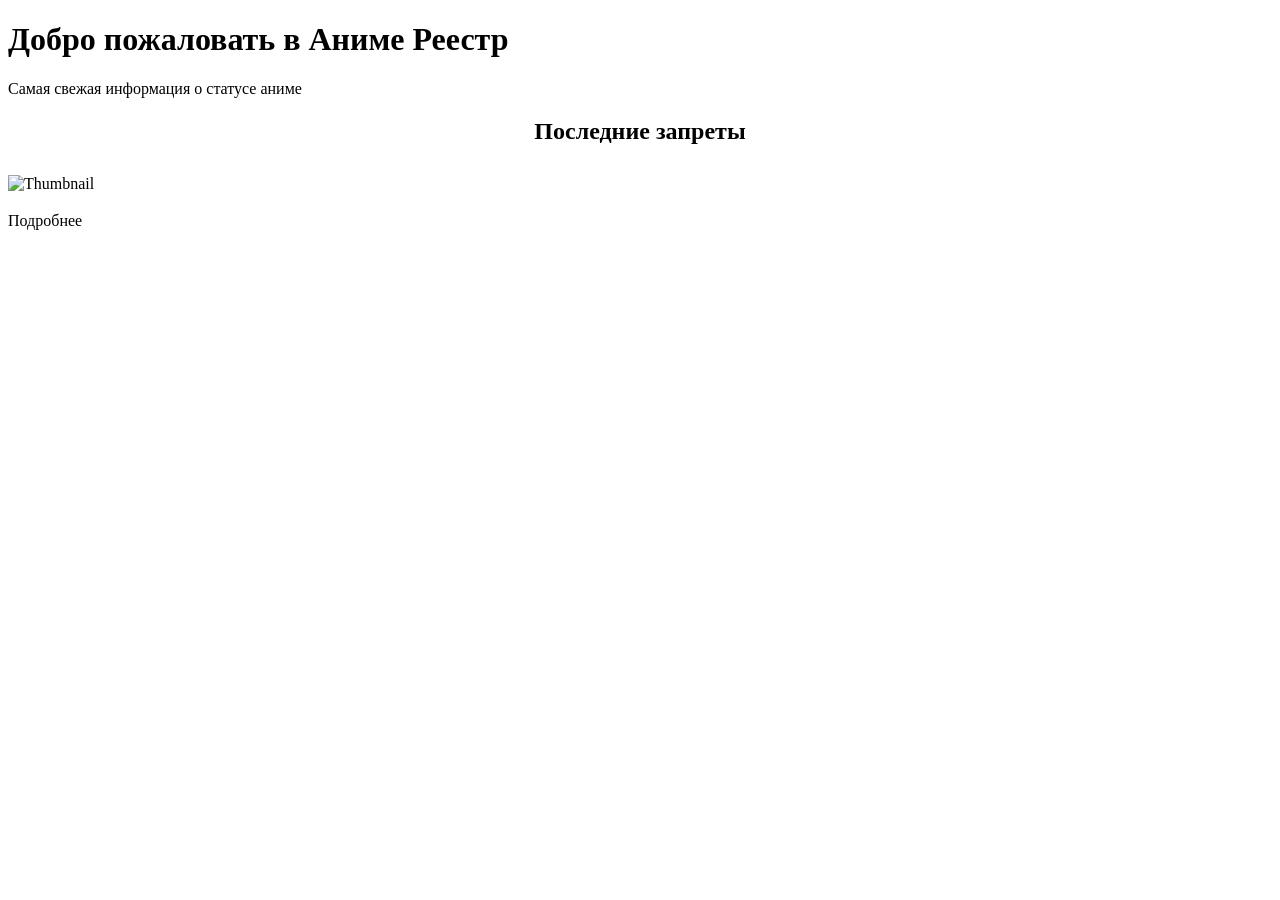
<file: target/classes/templates/index.html>
<!DOCTYPE html>
<html lang="ru" xmlns:th="http://www.thymeleaf.org">
<head th:replace="~{fragments/head :: headFragment}"></head>
<body>
<header th:replace="~{fragments/navbar :: navbarFragment}"></header>

<main class="container">
    <div class="header">
        <h1>Добро пожаловать в Аниме Реестр</h1>
        <p>Самая свежая информация о статусе аниме</p>
    </div>

    <section class="home-banned-section">
        <h2 style="text-align: center; margin-bottom: 30px;">Последние запреты</h2>

        <div class="home-anime-grid">
            <div th:each="anime : ${latestBannedAnimes}" class="home-anime-card">
                <div class="home-anime-thumbnail">
                    <img th:src="${anime.thumbnailPath}" alt="Thumbnail" th:title="${anime.titleRu}">
                </div>
                <div class="home-anime-info">
                    <h3 th:text="${anime.titleRu}"></h3>
                    <p th:text="${anime.ageRating}"></p>
                    <div style="margin-top: 10px;">
                        <a th:href="@{/anime/details/{id}(id=${anime.id})}" class="btn btn-sm">Подробнее</a>
                    </div>
                </div>
            </div>
        </div>
    </section>
</main>

<footer th:replace="~{fragments/footer :: footerFragment}"></footer>
</body>
</html>
</file>
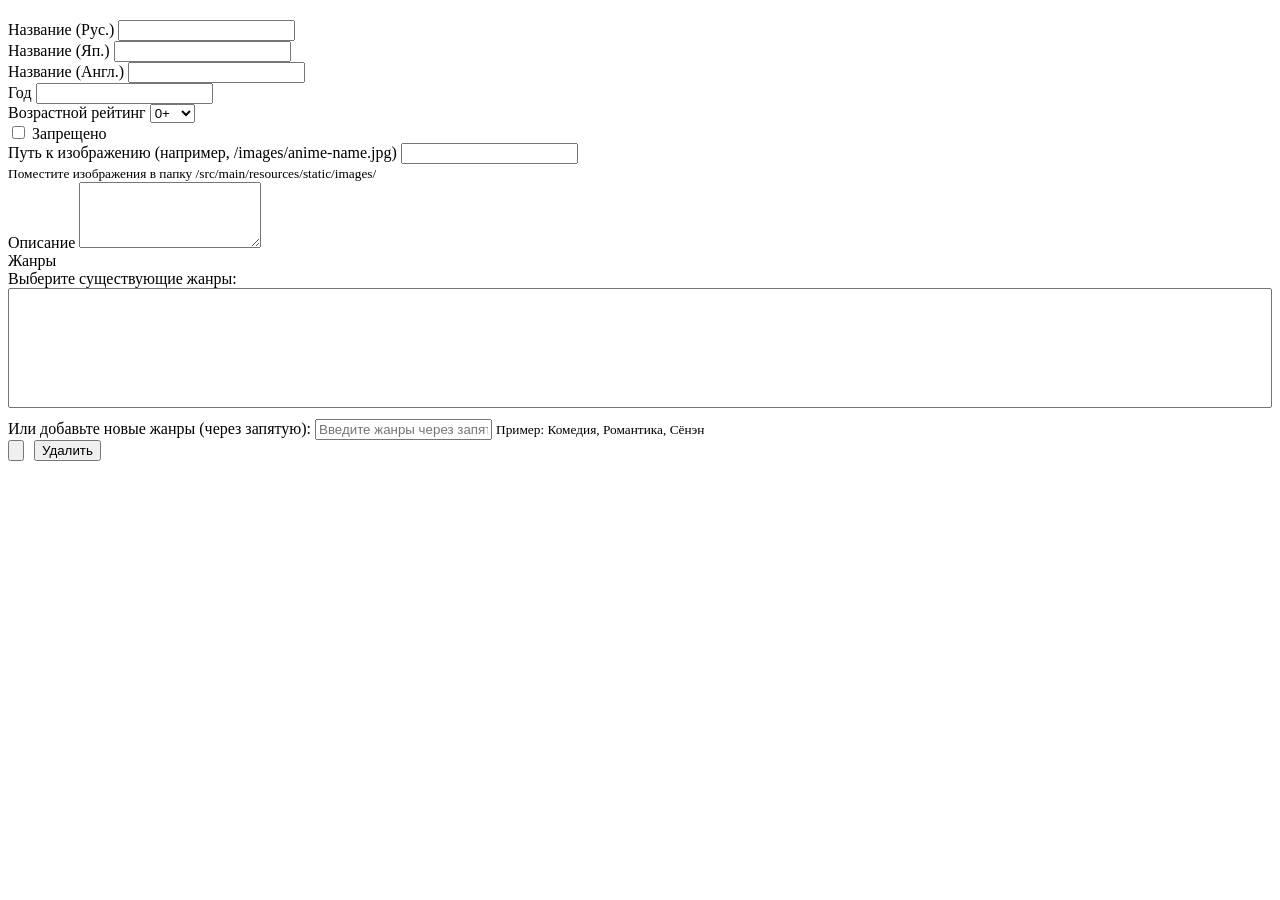
<file: target/classes/templates/anime-add.html>
<!DOCTYPE html>
<html lang="ru" xmlns:th="http://www.thymeleaf.org">
<head th:replace="~{fragments/head :: headFragment}"></head>
<body>
<header th:replace="~{fragments/navbar :: navbarFragment}"></header>
<main class="container">
    <h2 th:text="${animeForm.id != null ? 'Редактировать Аниме' : 'Добавить Аниме'}"></h2>

    <div th:if="${errorMessage}" class="error-message" th:text="${errorMessage}"></div>
    <div th:if="${successMessage}" class="success-message" th:text="${successMessage}"></div>

    <form class="anime-form"
          th:action="@{${animeForm.id != null ? '/anime/edit/' + animeForm.id : '/anime/add'}}"
          th:method="post"
          th:object="${animeForm}">

        <div class="form-group">
            <label for="titleRu">Название (Рус.)</label>
            <input type="text" id="titleRu" th:field="*{titleRu}" required>
            <div th:if="${#fields.hasErrors('titleRu')}" th:errors="*{titleRu}" class="error"></div>
        </div>

        <div class="form-group">
            <label for="titleJp">Название (Яп.)</label>
            <input type="text" id="titleJp" th:field="*{titleJp}">
            <div th:if="${#fields.hasErrors('titleJp')}" th:errors="*{titleJp}" class="error"></div>
        </div>

        <div class="form-group">
            <label for="titleEn">Название (Англ.)</label>
            <input type="text" id="titleEn" th:field="*{titleEn}">
            <div th:if="${#fields.hasErrors('titleEn')}" th:errors="*{titleEn}" class="error"></div>
        </div>

        <div class="form-group">
            <label for="year">Год</label>
            <input type="number" id="year" th:field="*{year}" required>
            <div th:if="${#fields.hasErrors('year')}" th:errors="*{year}" class="error"></div>
        </div>

        <div class="form-group">
            <label for="ageRating">Возрастной рейтинг</label>
            <select id="ageRating" th:field="*{ageRating}" required>
                <option value="0+">0+</option>
                <option value="12+">12+</option>
                <option value="16+">16+</option>
                <option value="18+">18+</option>
            </select>
            <div th:if="${#fields.hasErrors('ageRating')}" th:errors="*{ageRating}" class="error"></div>
        </div>

        <div class="form-group">
            <label>
                <input type="checkbox" id="isBanned" th:field="*{isBanned}"> Запрещено
            </label>
        </div>
        <div class="form-group">
            <label for="thumbnailPath">Путь к изображению (например, /images/anime-name.jpg)</label>
            <input type="text" id="thumbnailPath" th:field="*{thumbnailPath}">
            <div th:if="${#fields.hasErrors('thumbnailPath')}" th:errors="*{thumbnailPath}" class="error"></div>
            <small>Поместите изображения в папку /src/main/resources/static/images/</small>
        </div>
        <div class="form-group">
            <label for="description">Описание</label>
            <textarea id="description" th:field="*{description}" rows="4"></textarea>
            <div th:if="${#fields.hasErrors('description')}" th:errors="*{description}" class="error"></div>
        </div>
        <div class="form-group">
            <label for="genreNames">Жанры</label>
            <div class="genre-selection-container">
                <div class="existing-genres">
                    <label>Выберите существующие жанры:</label>
                    <select id="genreNames" th:field="*{genreNames}" multiple="multiple" style="width: 100%; height: 120px;">
                        <option th:each="genre : ${existingGenres}"
                                th:value="${genre}"
                                th:text="${genre}"
                                th:selected="${animeForm.genreNames != null and #lists.contains(animeForm.genreNames, genre)}"></option>
                    </select>
                </div>
                <div class="new-genres" style="margin-top: 10px;">
                    <label>Или добавьте новые жанры (через запятую):</label>
                    <input type="text" id="newGenreInput" name="newGenres" placeholder="Введите жанры через запятую">
                    <small>Пример: Комедия, Романтика, Сёнэн</small>
                </div>
            </div>
            <div th:if="${#fields.hasErrors('genreNames')}" th:errors="*{genreNames}" class="error"></div>
        </div>
        <div style="display: flex; gap: 10px;">
            <button class="btn" type="submit" th:text="${animeForm.id != null ? 'Сохранить изменения' : 'Добавить'}"></button>

            <div th:if="${animeForm.id != null}">
                <form th:action="@{/anime/delete/{id}(id=${animeForm.id})}" th:method="post">
                    <button class="btn btn-danger" type="submit" onclick="return confirm('Вы уверены, что хотите удалить это аниме?');">Удалить</button>
                </form>
            </div>
        </div>
    </form>
</main>
<footer th:replace="~{fragments/footer :: footerFragment}"></footer>
</body>
</html>
</file>
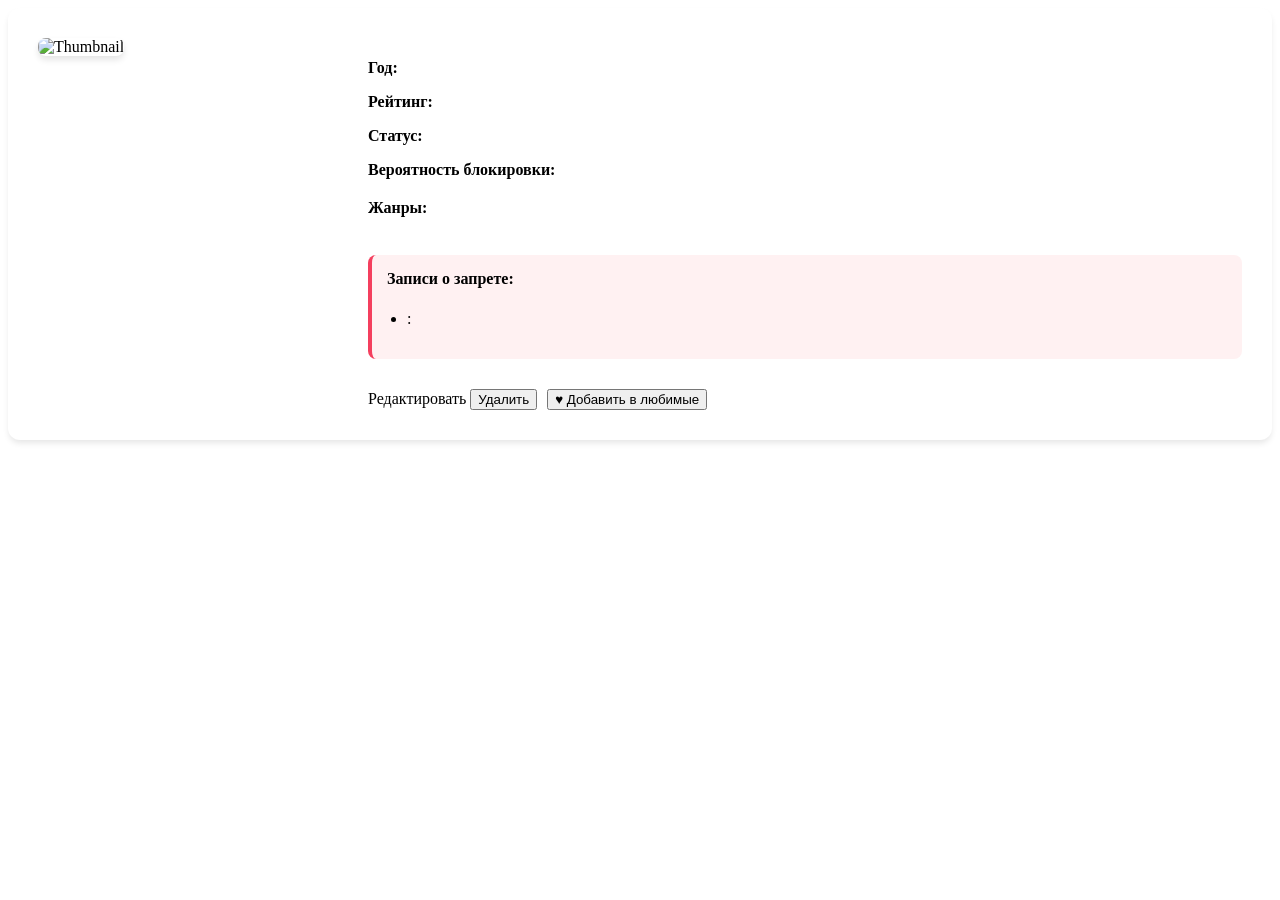
<file: target/classes/templates/anime-details.html>
<!DOCTYPE html>
<html lang="ru" xmlns:th="http://www.thymeleaf.org">
<head th:replace="~{fragments/head :: headFragment}"></head>
<body>
<header th:replace="~{fragments/navbar :: navbarFragment}"></header>
<main class="container">

    <div style="display: flex; gap: 30px; flex-wrap: wrap; background: white; padding: 30px; border-radius: 12px; box-shadow: 0 4px 6px -1px rgba(0,0,0,0.1);">
        <div style="flex: 0 0 300px;">
            <img th:src="${animeDetails.thumbnailPath}" alt="Thumbnail" style="width: 100%; border-radius: 8px; box-shadow: 0 4px 6px rgba(0,0,0,0.1);">
        </div>
        <div style="flex: 1;">
            <h1 style="margin-top: 0;" th:text="${animeDetails.titleRu}"></h1>
            <h3 style="color: #6b7280; font-weight: 400;" th:text="${animeDetails.titleJp}"></h3>

            <div style="margin: 20px 0;">
                <p><strong>Год:</strong> <span th:text="${animeDetails.year}"></span></p>
                <p><strong>Рейтинг:</strong> <span th:text="${animeDetails.ageRating}"></span></p>
                <p>
                    <strong>Статус:</strong>
                    <span th:class="'status-badge ' + (${animeDetails.isBanned} ? 'banned' : 'safe')"
                          style="position: static; display: inline-block; margin-left: 5px;"
                          th:text="${animeDetails.isBanned} ? 'Запрещено' : 'Разрешено'"></span>
                </p>
                <p><strong>Вероятность блокировки:</strong> <span th:text="${#numbers.formatDecimal(animeDetails.probabilityOfBlock, 0, 2)} + '%'"></span></p>
            </div>
            <p th:text="${animeDetails.description}"></p>
            <div style="margin: 20px 0;">
                <strong>Жанры:</strong><br>
                <div>
                    <span th:each="g : ${animeDetails.genres}" th:text="${g}" class="genre-tag" style="margin-right: 5px; margin-bottom: 5px;"></span>
                </div>
            </div>
            <div th:if="${animeDetails.banRecords}" style="background-color: #fff1f2; padding: 15px; border-radius: 8px; border-left: 4px solid #f43f5e; margin-top: 20px;">
                <h4 style="margin-top: 0;">Записи о запрете:</h4>
                <ul style="padding-left: 20px;">
                    <li th:each="record : ${animeDetails.banRecords}">
                        <span th:text="${record.banDate}"></span>: <span th:text="${record.reason}"></span>
                    </li>
                </ul>
            </div>
            <div style="margin-top: 30px; display: flex; gap: 10px;">
                <div th:if="${#authorization.expression('hasRole(''ROLE_ADMIN'')')}">
                    <a class="btn" th:href="@{/anime/edit/{id}(id=${animeDetails.id})}">Редактировать</a>
                    <form th:action="@{/anime/delete/{id}(id=${animeDetails.id})}" th:method="post" style="display: inline;">
                        <button class="btn btn-danger" type="submit" onclick="return confirm('Вы уверены, что хотите удалить это аниме?');">Удалить</button>
                    </form>
                </div>
                <!-- Кнопка для юзера -->
                <form th:if="${#authentication.name != null and !#authorization.expression('hasRole(''ROLE_ADMIN'')')}" th:action="@{/profile/favorites/add/{id}(id=${animeDetails.id})}" th:method="post">
                    <button class="btn" type="submit">♥ Добавить в любимые</button>
                </form>
            </div>
        </div>
    </div>
</main>
<footer th:replace="~{fragments/footer :: footerFragment}"></footer>
</body>
</html>
</file>
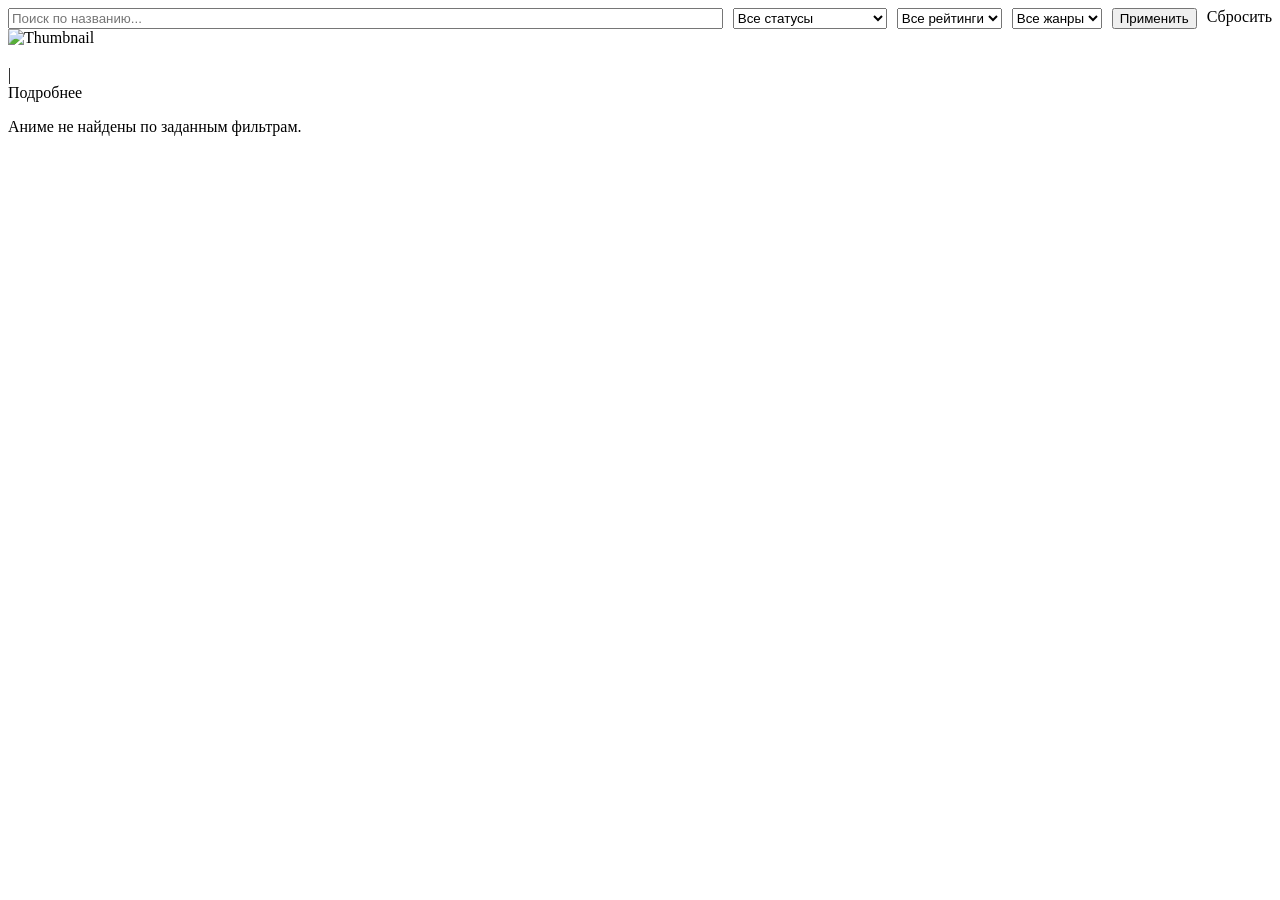
<file: target/classes/templates/anime-list.html>
<!DOCTYPE html>
<html lang="ru" xmlns:th="http://www.thymeleaf.org">
<head th:replace="~{fragments/head :: headFragment}"></head>
<body>
<header th:replace="~{fragments/navbar :: navbarFragment}"></header>

<main class="container">
    <section class="filters">
        <form th:action="@{/anime/all}" method="get" class="filter-form">
            <div style="display: flex; gap: 10px; flex-wrap: wrap;">
                <input type="text" name="search" th:value="${search}" placeholder="Поиск по названию..." class="form-group" style="margin-bottom: 0; flex-grow: 1;">

                <select name="banned">
                    <option value="">Все статусы</option>
                    <option value="true" th:selected="${banned == true}">Только запрещенные</option>
                    <option value="false" th:selected="${banned == false}">Только разрешенные</option>
                </select>

                <select name="ageRating">
                    <option value="">Все рейтинги</option>
                    <option th:each="rating : ${allAgeRatings}"
                            th:value="${rating}"
                            th:text="${rating}"
                            th:selected="${rating == ageRating}"></option>
                </select>

                <select name="genre">
                    <option value="">Все жанры</option>
                    <option th:each="genre : ${allGenres}"
                            th:value="${genre}"
                            th:text="${genre}"
                            th:selected="${genre == genreName}"></option>
                </select>

                <button type="submit" class="btn">Применить</button>
                <a th:href="@{/anime/all}" class="btn btn-secondary">Сбросить</a>
            </div>
        </form>
    </section>

    <section class="anime-catalog">
        <div class="anime-grid">
            <div th:each="anime : ${animes}" class="anime-card">
                <div class="anime-thumbnail">
                    <div class="status-badge" th:classappend="${anime.isBanned} ? 'banned' : 'safe'">
                        <span th:text="${anime.isBanned} ? 'Запрещено' : 'Разрешено'"></span>
                    </div>
                    <img th:src="${anime.thumbnailPath}" alt="Thumbnail" th:title="${anime.titleRu}">
                </div>

                <div class="anime-info">
                    <h3 th:text="${anime.titleRu}"></h3>
                    <div class="anime-meta">
                        <span th:text="${anime.year}"></span> |
                        <span th:text="${anime.ageRating}"></span>
                    </div>
                    <div class="genres">
                        <span th:each="g : ${anime.genres}" th:text="${g}" class="genre-tag"></span>
                    </div>
                    <div class="anime-actions">
                        <a th:href="@{/anime/details/{id}(id=${anime.id})}" class="btn btn-sm" style="width: 100%;">Подробнее</a>
                    </div>
                </div>
            </div>
        </div>
        <div th:if="${#lists.isEmpty(animes)}" class="empty-state">
            <p>Аниме не найдены по заданным фильтрам.</p>
        </div>
    </section>
</main>

<footer th:replace="~{fragments/footer :: footerFragment}"></footer>
</body>
</html>
</file>
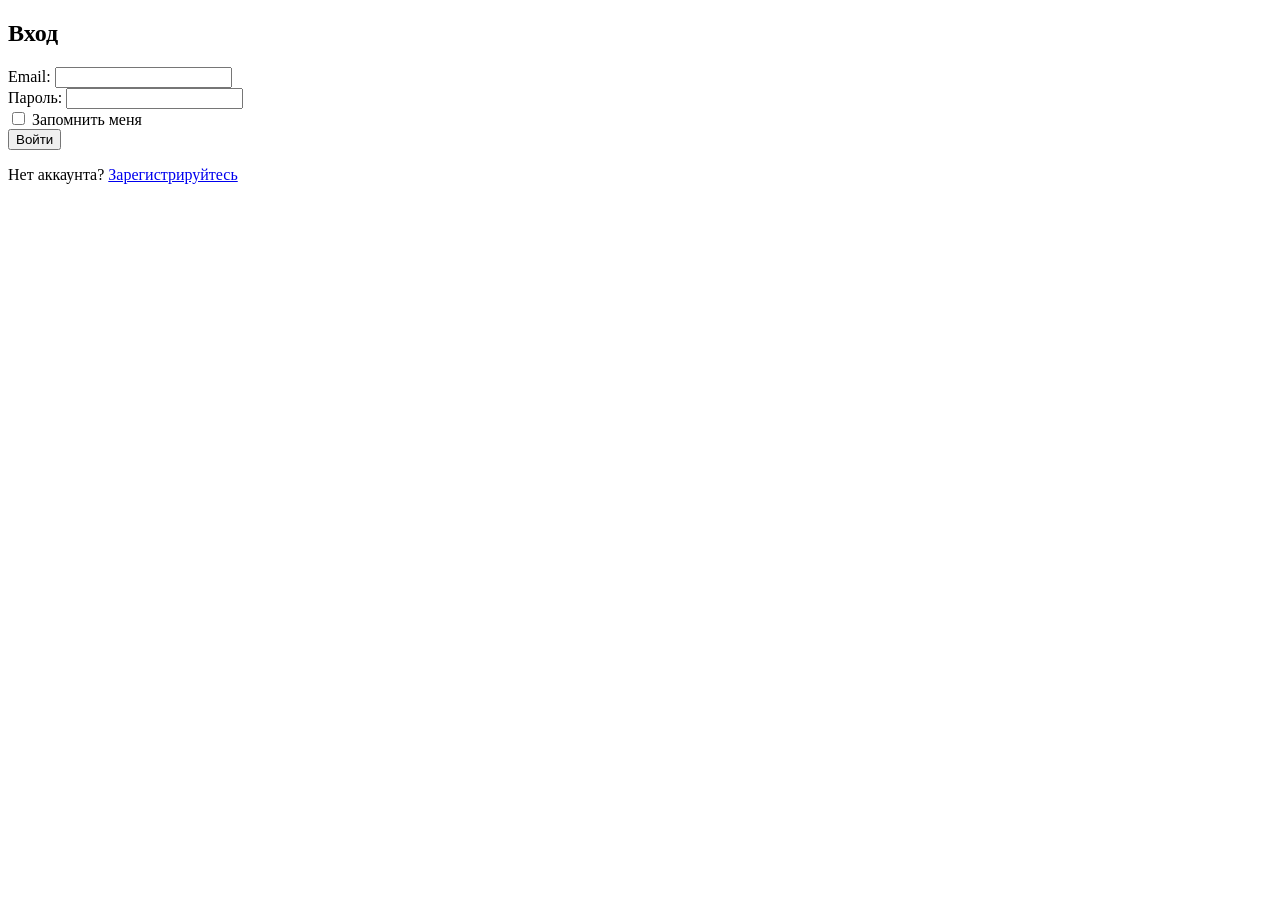
<file: target/classes/templates/login.html>
<!DOCTYPE html>
<html lang="ru" xmlns:th="http://www.thymeleaf.org">
<th:block th:replace="~{fragments/head :: headFragment}"></th:block>
<body>
<header th:replace="~{fragments/navbar :: navbarFragment}"></header>
<main>
    <h2>Вход</h2>
    <div th:if="${errorMessage}" th:text="${errorMessage}"></div>
    <form th:action="@{/users/login}" th:method="post">
        <div>
            <label for="email">Email:</label>
            <input type="email" id="email" name="email" required>
        </div>
        <div>
            <label for="password">Пароль:</label>
            <input type="password" id="password" name="password" required>
        </div>
        <div>
            <input type="checkbox" id="remember-me" name="remember-me">
            <label for="remember-me">Запомнить меня</label>
        </div>
        <button type="submit">Войти</button>
    </form>
    <p>Нет аккаунта? <a href="/users/register">Зарегистрируйтесь</a></p>
</main>
<footer th:replace="~{fragments/footer :: footerFragment}"></footer>
</body>
</html>
</file>
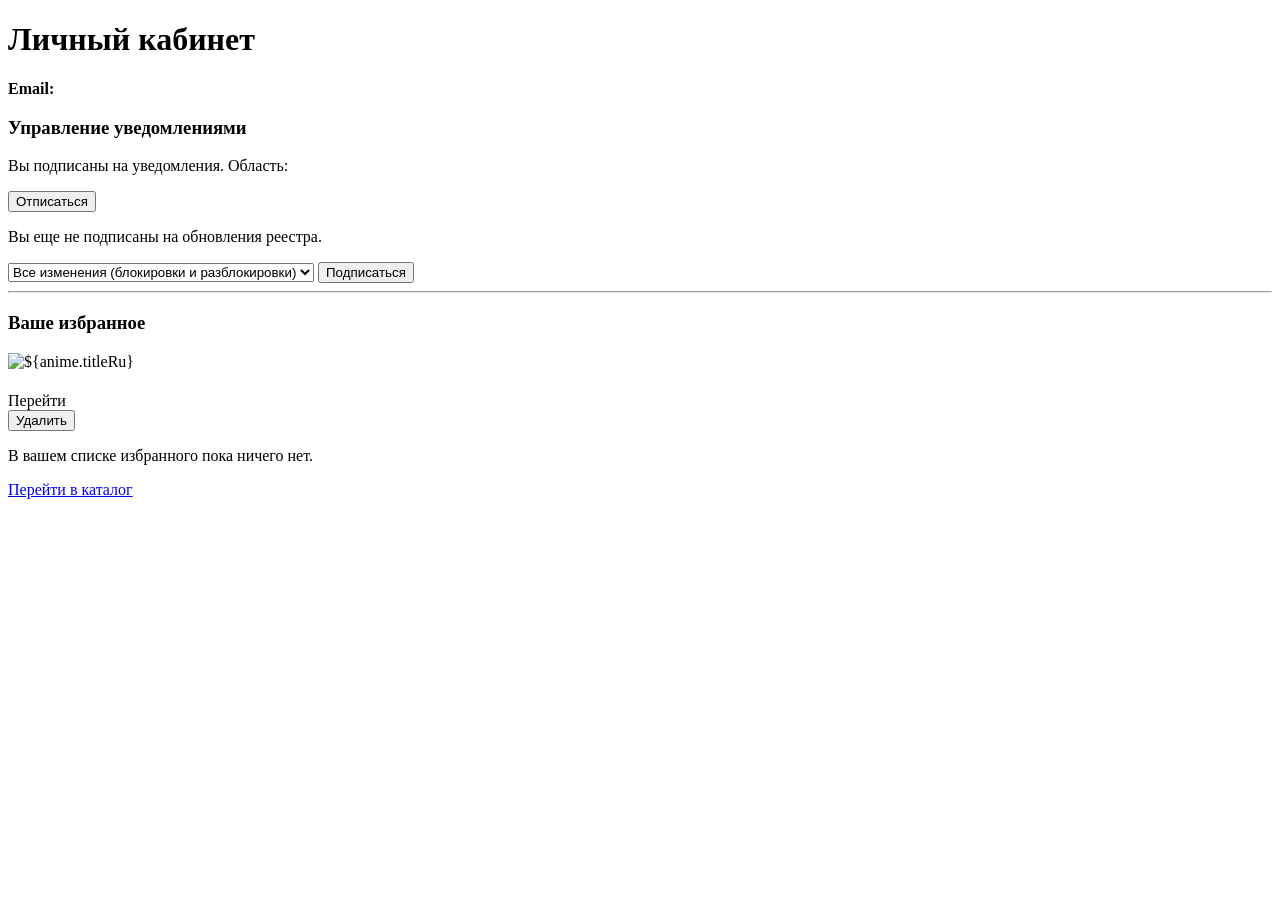
<file: target/classes/templates/profile.html>
<!DOCTYPE html>
<html lang="ru" xmlns:th="http://www.thymeleaf.org">
<head th:replace="~{fragments/head :: headFragment}"></head>
<body>
<header th:replace="~{fragments/navbar :: navbarFragment}"></header>

<main class="container">
    <div class="profile-header">
        <div>
            <h1>Личный кабинет</h1>
            <p><strong>Email:</strong> <span th:text="${userProfile.email}"></span></p>
        </div>
    </div>

    <section class="subscription-section">
        <h3>Управление уведомлениями</h3>

        <div th:if="${userProfile.subscribed}" class="subscription-status active">
            <p>Вы подписаны на уведомления. Область:
                <strong th:text="${userProfile.subscriptionScope == 'ALL' ? 'Все изменения' : 'Только блокировки'}"></strong>
            </p>
            <form th:action="@{/subscribe/unsubscribe}" th:method="post">
                <button type="submit" class="btn btn-danger">Отписаться</button>
            </form>
        </div>

        <div th:if="${!userProfile.subscribed}" class="subscription-status">
            <p>Вы еще не подписаны на обновления реестра.</p>
            <form th:action="@{/subscribe}" th:method="post" class="sub-form">
                <select name="notificationScope">
                    <option value="ALL">Все изменения (блокировки и разблокировки)</option>
                    <option value="BANNED_ONLY">Только новые запреты</option>
                </select>
                <button type="submit" class="btn">Подписаться</button>
            </form>
        </div>
    </section>

    <hr>

    <section class="favorites-section">
        <h3>Ваше избранное</h3>
        <div class="anime-grid" th:if="${not #lists.isEmpty(userProfile.favorites)}">
            <div th:each="anime : ${userProfile.favorites}" class="anime-card">
                <div class="anime-thumbnail">
                    <img th:src="${anime.thumbnailPath}" alt="${anime.titleRu}">
                </div>
                <div class="anime-info">
                    <h4 th:text="${anime.titleRu}"></h4>
                    <p th:text="${anime.year}"></p>
                    <div class="anime-actions">
                        <a th:href="@{/anime/details/{id}(id=${anime.id})}" class="btn btn-sm">Перейти</a>
                        <form th:action="@{/profile/favorites/remove/{id}(id=${anime.id})}" th:method="post">
                            <button type="submit" class="btn-link-danger">Удалить</button>
                        </form>
                    </div>
                </div>
            </div>
        </div>

        <div th:if="${#lists.isEmpty(userProfile.favorites)}" class="empty-state">
            <p>В вашем списке избранного пока ничего нет.</p>
            <a href="/anime/all" class="btn btn-secondary">Перейти в каталог</a>
        </div>
    </section>
</main>

<footer th:replace="~{fragments/footer :: footerFragment}"></footer>
</body>
</html>
</file>
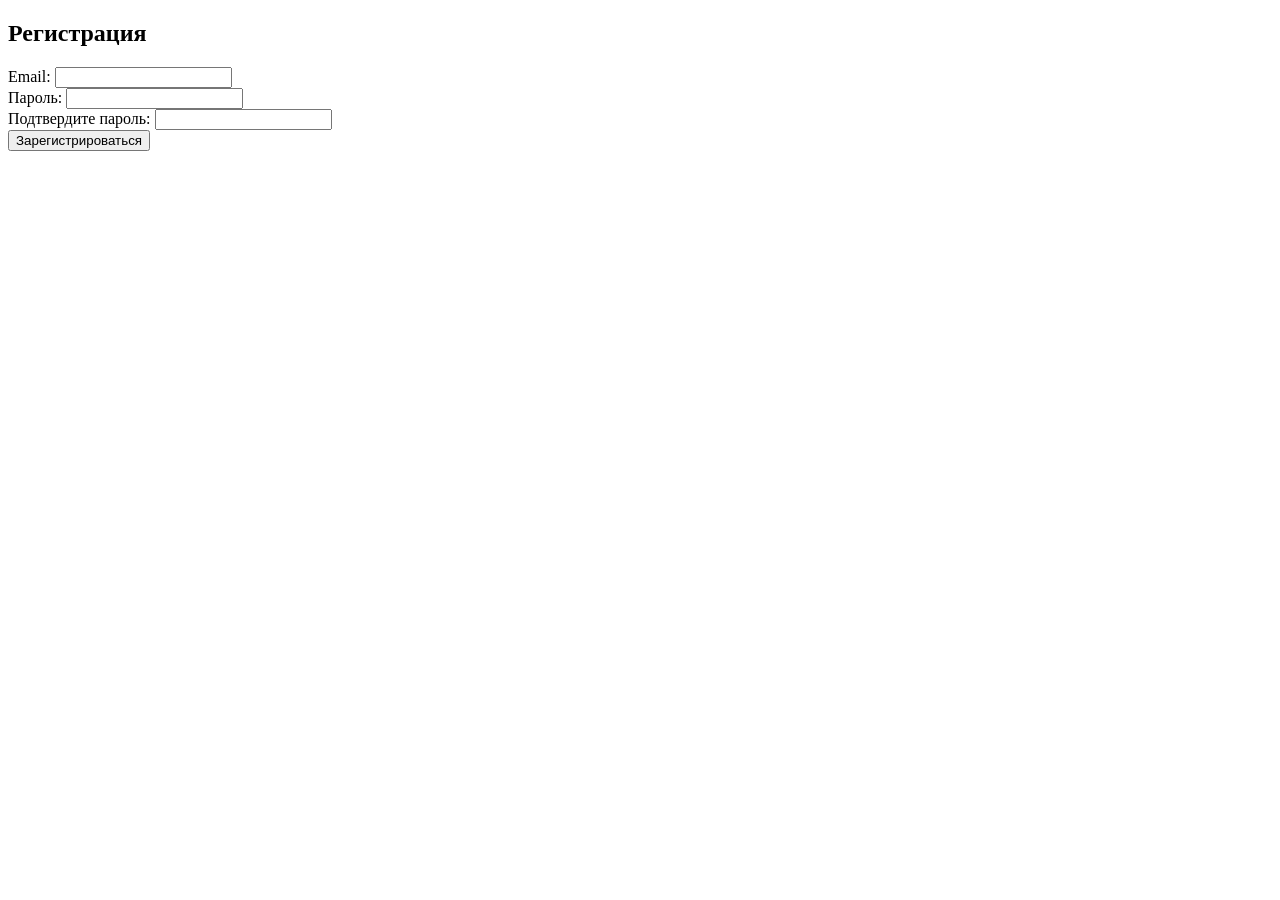
<file: target/classes/templates/register.html>
<!DOCTYPE html>
<html lang="ru" xmlns:th="http://www.thymeleaf.org">
<th:block th:replace="~{fragments/head :: headFragment}"></th:block>
<body>
<header th:replace="~{fragments/navbar :: navbarFragment}"></header>
<main>
    <h2>Регистрация</h2>
    <div th:if="${errorMessage}" th:text="${errorMessage}"></div>
    <div th:if="${successMessage}" th:text="${successMessage}"></div>
    <form th:action="@{/users/register}" th:method="post" th:object="${userRegistrationDto}">
        <div>
            <label for="email">Email:</label>
            <input type="email" id="email" th:field="*{email}" required>
            <div th:if="${#fields.hasErrors('email')}" th:errors="*{email}"></div>
        </div>
        <div>
            <label for="password">Пароль:</label>
            <input type="password" id="password" th:field="*{password}" required>
            <div th:if="${#fields.hasErrors('password')}" th:errors="*{password}"></div>
        </div>
        <div>
            <label for="confirmPassword">Подтвердите пароль:</label>
            <input type="password" id="confirmPassword" th:field="*{confirmPassword}" required>
            <div th:if="${#fields.hasErrors('confirmPassword')}" th:errors="*{confirmPassword}"></div>
        </div>
        <button type="submit">Зарегистрироваться</button>
    </form>
</main>
<footer th:replace="~{fragments/footer :: footerFragment}"></footer>
</body>
</html>
</file>
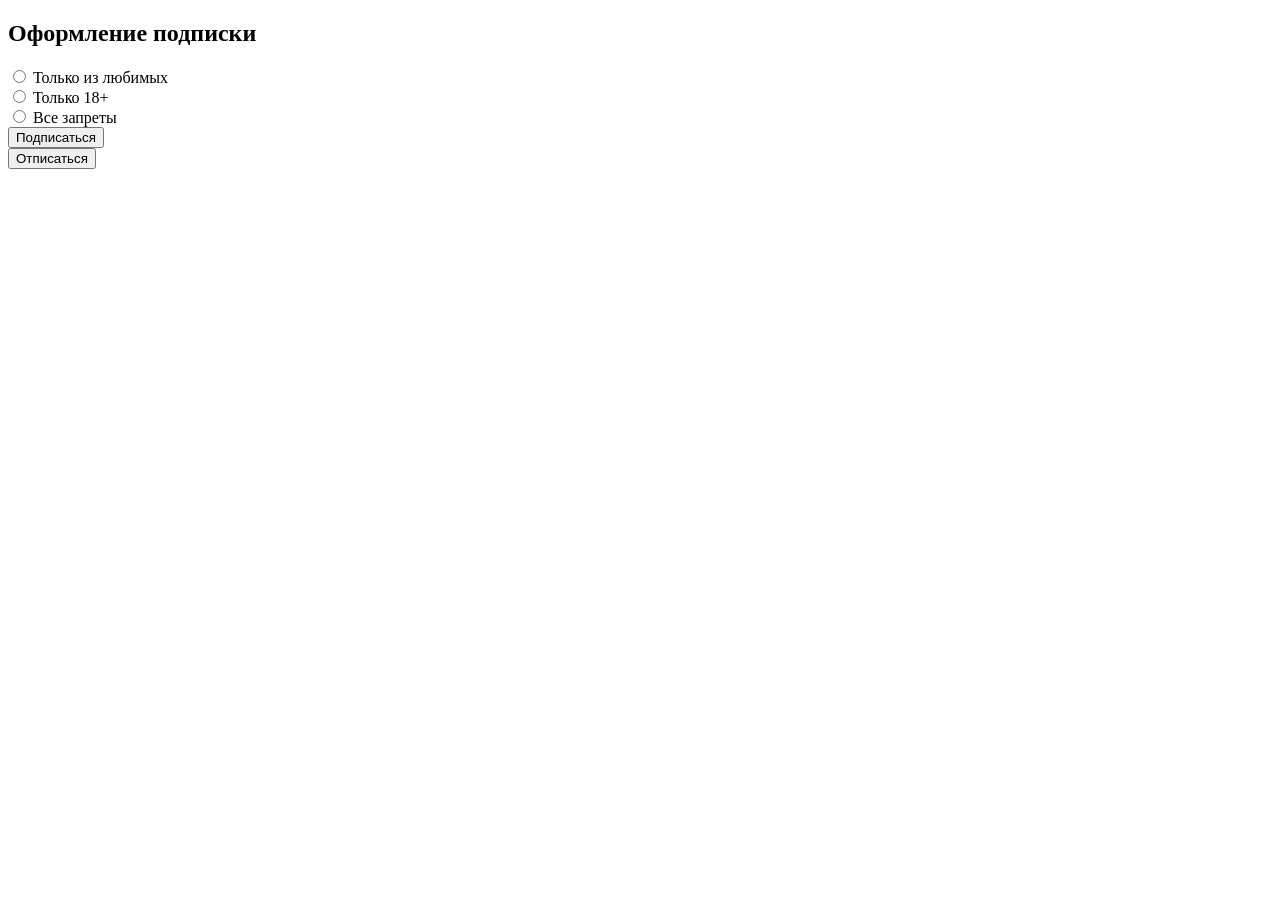
<file: target/classes/templates/subscription.html>
<!DOCTYPE html>
<html lang="ru" xmlns:th="http://www.thymeleaf.org">
<th:block th:replace="~{fragments/head :: headFragment}"></th:block>
<body>
<header th:replace="~{fragments/navbar :: navbarFragment}"></header>
<main>
    <h2>Оформление подписки</h2>
    <div th:if="${errorMessage}" th:text="${errorMessage}"></div>
    <div th:if="${successMessage}" th:text="${successMessage}"></div>
    <form th:action="@{/subscribe}" th:method="post" th:object="${subscriptionForm}">
        <div>
            <label>
                <input type="radio" th:field="*{notificationScope}" value="favorites" required> Только из любимых
            </label>
        </div>
        <div>
            <label>
                <input type="radio" th:field="*{notificationScope}" value="18plus" required> Только 18+
            </label>
        </div>
        <div>
            <label>
                <input type="radio" th:field="*{notificationScope}" value="all" required> Все запреты
            </label>
        </div>
        <button type="submit">Подписаться</button>
    </form>
    <form th:action="@{/subscribe/unsubscribe}" th:method="post">
        <button type="submit">Отписаться</button>
    </form>
</main>
<footer th:replace="~{fragments/footer :: footerFragment}"></footer>
</body>
</html>
</file>
